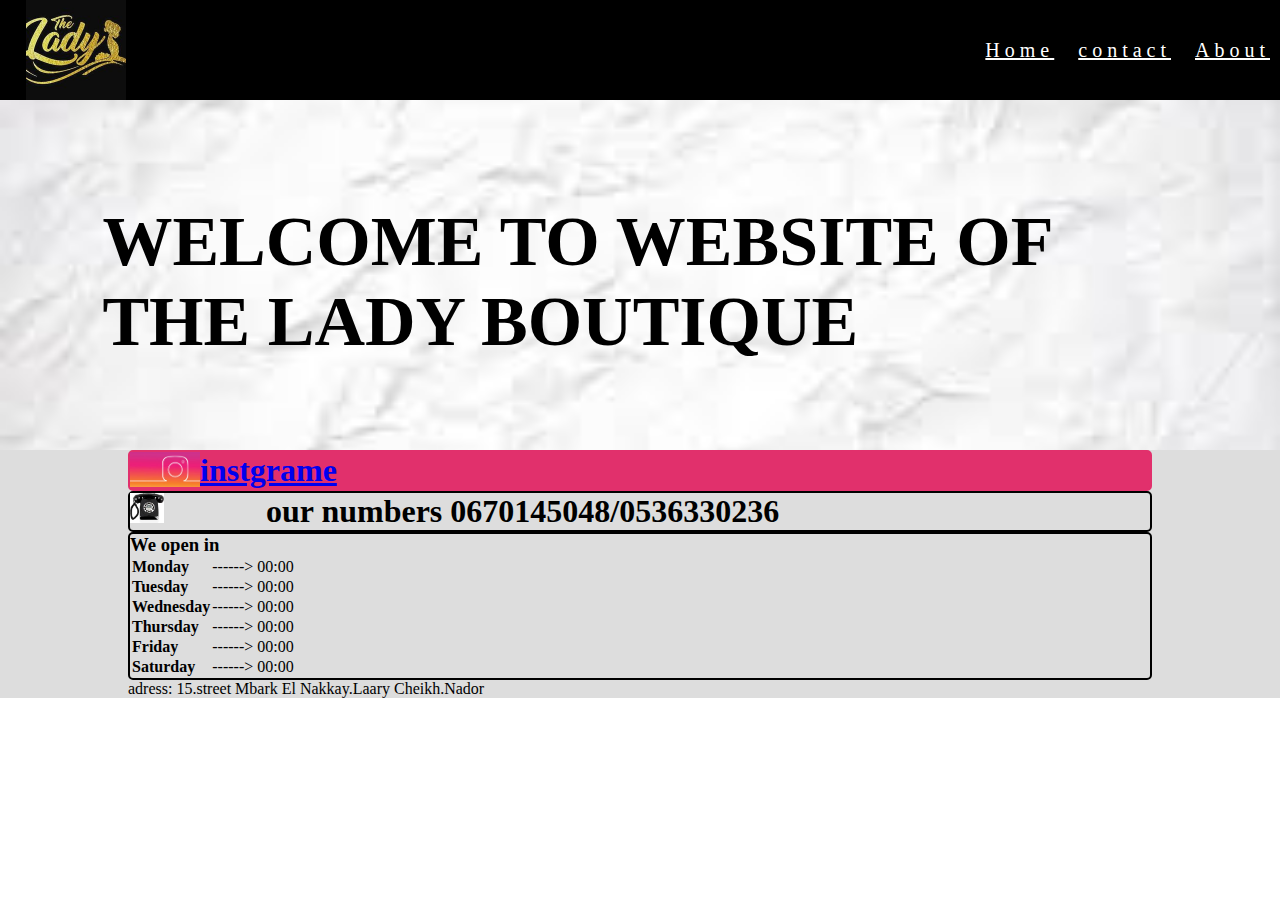
<file: about.html>
<!DOCTYPE html>
<html>
<head>
	<title>about us</title>
	<link rel="stylesheet" type="text/css" href="aboutstyle.css">
</head>
<body>
		<header>
			<div class="logo"><a href="index.html"><img src="17757251_1966167636939453_6519438795165823801_n.jpg"></a></div>
			<nav>
				<a href="index.html">Home</a>
				<a href="https://www.instagram.com/theladynador/">contact</a>
				<a href="about.html">About</a>
			</nav>
		</div>
		</header>

		<div class="banner-area">
		<h2>Welcome to website of the lady boutique</h2>
		</div>
	

	<div class="about">

	<div class="instagram"><a  href="https://www.instagram.com/theladynador/"> <img src="images%20(1).jpg"><h1>instgrame</h1></a></div>
	<div class="numbers" ><img src="download%20(1).jpg"><h1>our numbers 0670145048/0536330236</h1></div>
	
	<div class="time">
	<h3 > We open in</h3>
	<table>
		<tr>
			<td><b>Monday</b></td>
			<td>------> 00:00</td>
		</tr>
		<tr>
			<td><b>Tuesday</b></td>
			<td>------> 00:00</td>
		</tr>

	<tr>
			<td><b>Wednesday</b></td>
			<td>------> 00:00</td>
		</tr>

	<tr>
			<td><b>Thursday</b></td>
			<td>------> 00:00</td>
		</tr>

	<tr>
			<td><b>Friday</b></td>
			<td>------> 00:00</td>
		</tr>

	<tr>
			<td><b>Saturday</b></td>
			<td>------> 00:00</td>
		</tr>

	

</table>

</div>
<p class="add">adress: 15.street Mbark El Nakkay.Laary Cheikh.Nador </p>
</div>
		
	



</body>
</html>
</file>
<file: aboutstyle.css>
*{
	margin: 0;
	padding: 0;
	}
	header{
	height: 100px ;
	width: 100% ;
	z-index: 12;
	position: fixed;
	background: #000;
	}
	.banner-area{
	width: 100%;
	height: 500px;
	position: fixed;
	top: 100px ;
	background-image: url(images.jpg);
	background-size: cover;
	background-position: center center; 
	}
	.banner-area h2{
	padding: 8%;
	font-size: 70px;
	font-family: poppins ;
	text-transform: uppercase;
	color: #000;
	}
	nav{
	float: right;
	line-height: 100px;
	}

	nav a{
	text-decoration-style: none ;
	font-family: bignoodletitling ;
	letter-spacing: 5px;
	font-size: 20px;
	margin: 0 10px;
	color: #fff ;
	}
	.about{
	width: 100%;
	position: relative;
	top: 450px;
	background: #ddd;
	height: 100%;
}
	.logo a{
	text-decoration: none;
	font-size: 30px; 
	font-family: bignoodletitling ;
	color: #fff;
	letter-spacing: 5px;
	}
	.logo img{
	width: auto;
	height:100px; 
	float: left;
	line-height: 100px ;
	margin-left: 2%;
	}

	
	.instagram img{
		width: 	auto;
		height: 35px;
		float: left;
	}
	.instagram {
 	border: 2px solid #E1306C;	
 	border-radius:5px;
 	margin-right: 0;	
 	background-color: #E1306C; 
 	margin-left: 10%;
 	margin-right: 10%;	
	}
	.numbers{ 
	border: 2px solid #000;
 	border-radius: 5px;
 	margin-right: 0;
 	margin-left: 10%;
 	margin-right: 10%;	

	}
	.numbers img{
		width: auto;
		height: 30px;
		float: left;
		margin-right: 10%;	

	}
	.time{
	border: 2px solid #000;
 	border-radius: 5px;
 	margin-right: auto;
 	margin-left: 10%;
 	margin-right: 10%;	

	}
	p{
		margin-left: 10%;
		margin-right: 10%;	
	}
</file>
